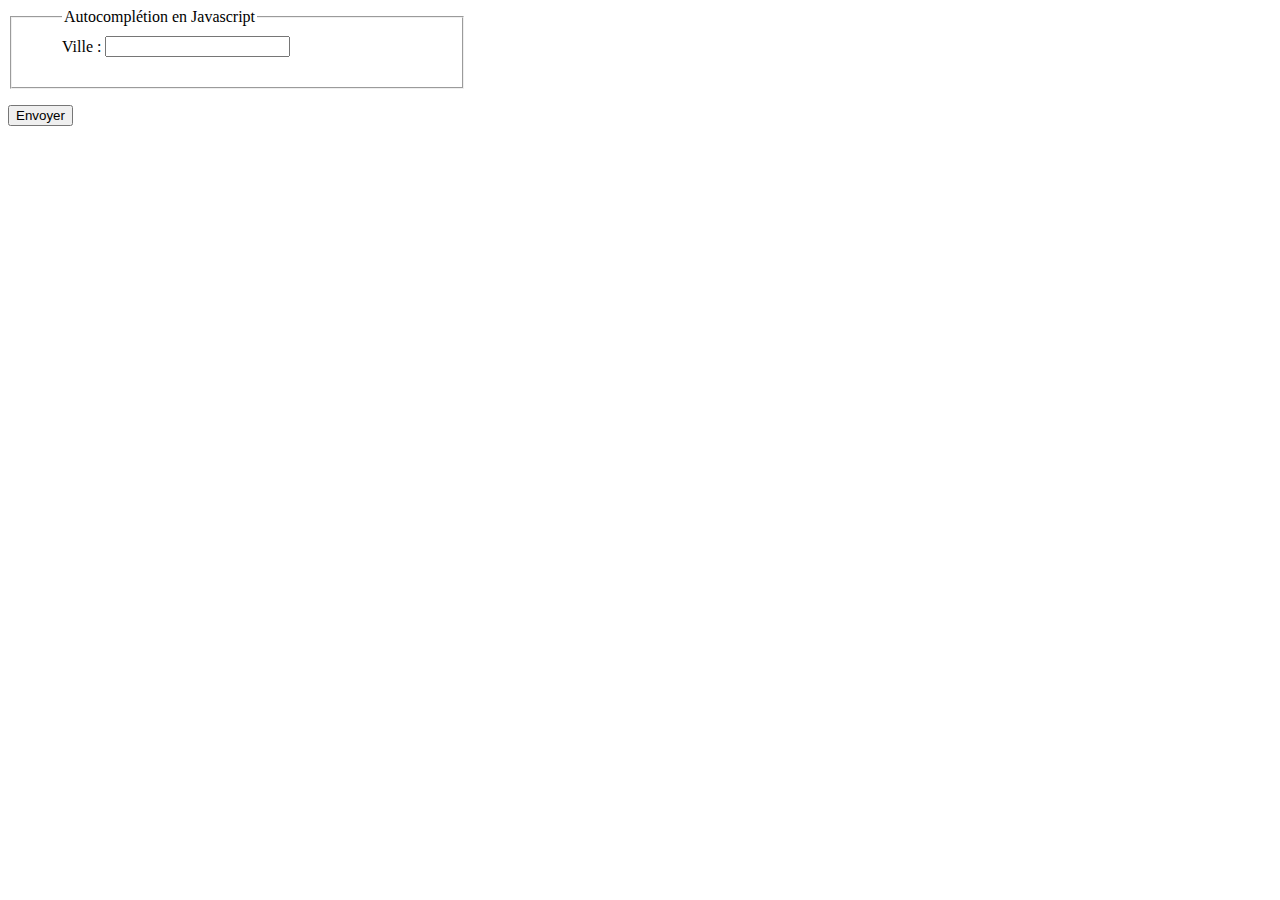
<file: src/completion.html>
<!DOCTYPE html>
<html lang="fr">

<head>
    <meta http-equiv="content-type" content="text/html; charset=UTF-8">
    <meta charset="UTF-8">
    <title>Autocomplétion en Javascript</title>
    <link rel="stylesheet" href="css/completion.css" type="text/css">
    <script type="text/javascript" src="js/scripts.js" defer></script>
</head>

<body>
    <form action="php/resultat.php" method="post">
        <fieldset>
            <legend>Autocomplétion en Javascript</legend>
            <div>
                <label for="ville">Ville :&nbsp;</label>
                <div id="acdiv">
                    <input id="ville" name="ville" autocomplete="off" type="text" required>
                    <img id="loading" src="img/loading.gif" alt="">
                    <span id="meteo"></span>
                    <div id="autocompletion"></div>
                </div>
            </div>
        </fieldset>
        <p>
            <input id="envoyer" value="Envoyer" type="submit">
        </p>
    </form>
</body>

</html>
</file>
<file: src/css/completion.css>
#autocompletion{
    width: inherit;
    background-color: white;
    border: 1px solid grey;
    line-height:1.5;
    position: absolute;
    box-sizing: border-box;
    width: 100%;
}

#autocompletion p {
    margin: 0 0 0 0;
    padding: 0 5px 0 5px;
    overflow: hidden;
    white-space: nowrap;
    text-overflow: ellipsis;
}

#autocompletion p:hover {
    background-color:aliceblue;
    cursor:default;
}

#autocompletion p.selected {
    background-color: lightgrey;
}

#acdiv {
    display:inline-block;
    vertical-align: top;
    position: relative;
}

#acdiv * {
    vertical-align: top;
}

#loading {
    visibility: hidden;
    width:20px;
    position: absolute;
}

fieldset {
    padding: 10px 0px 30px 50px;
    width:400px;
}
fieldset>div {
    display:flex;
    align-items:center;
}

input#ville {
    width: 100%;
    box-sizing: border-box;
}
</file>
